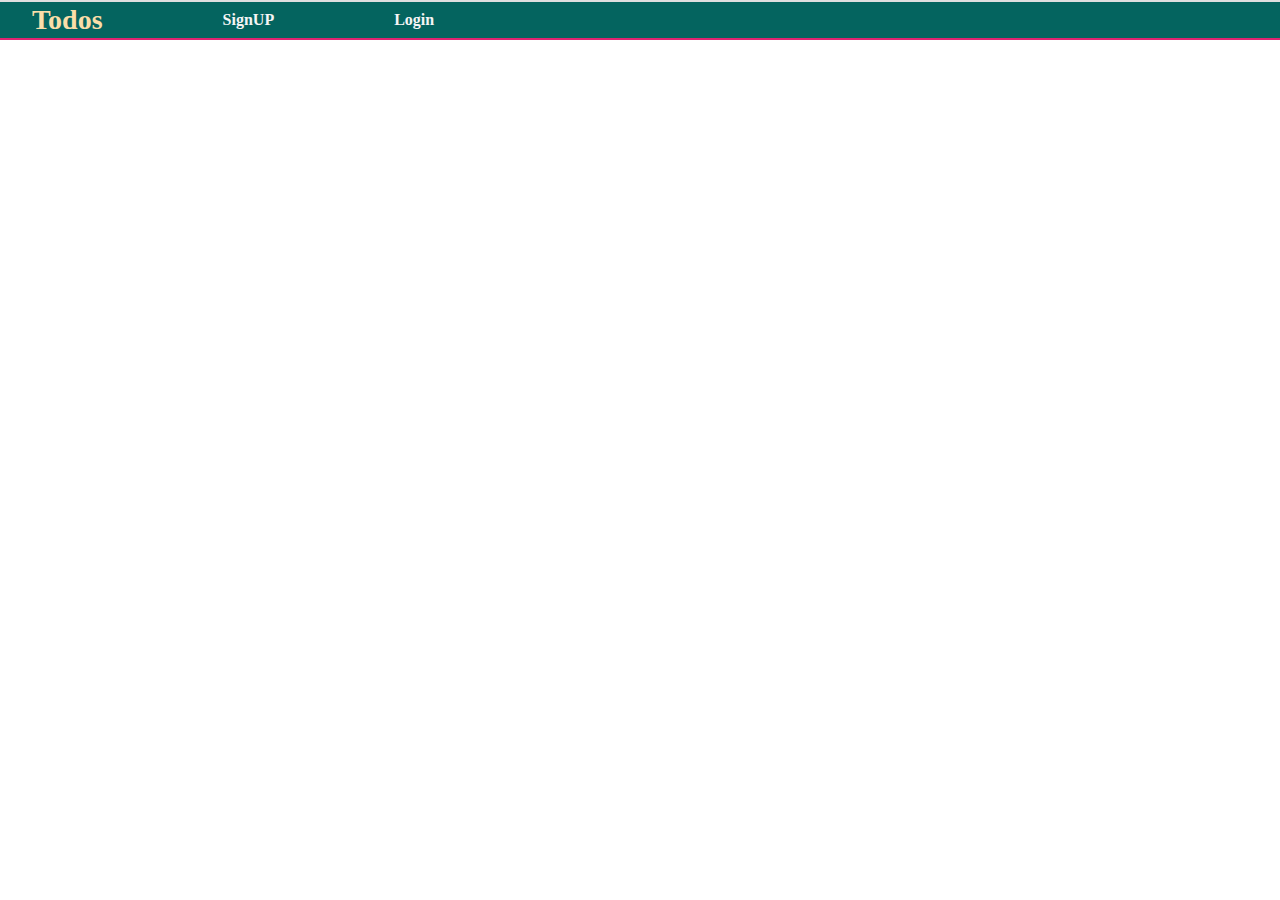
<file: index.html>
<!DOCTYPE html>
<html lang="en">
<head>
    <meta charset="UTF-8">
    <meta name="viewport" content="width=device-width, initial-scale=1.0">
    <title>Full Stack</title>
    <link rel="stylesheet" href="./styles/style.css">
</head>
<body>
    
 <div id="nav-cont"></div>
    
</body>
<script src="./scripts/index.js" type="module"></script>
</html>
</file>
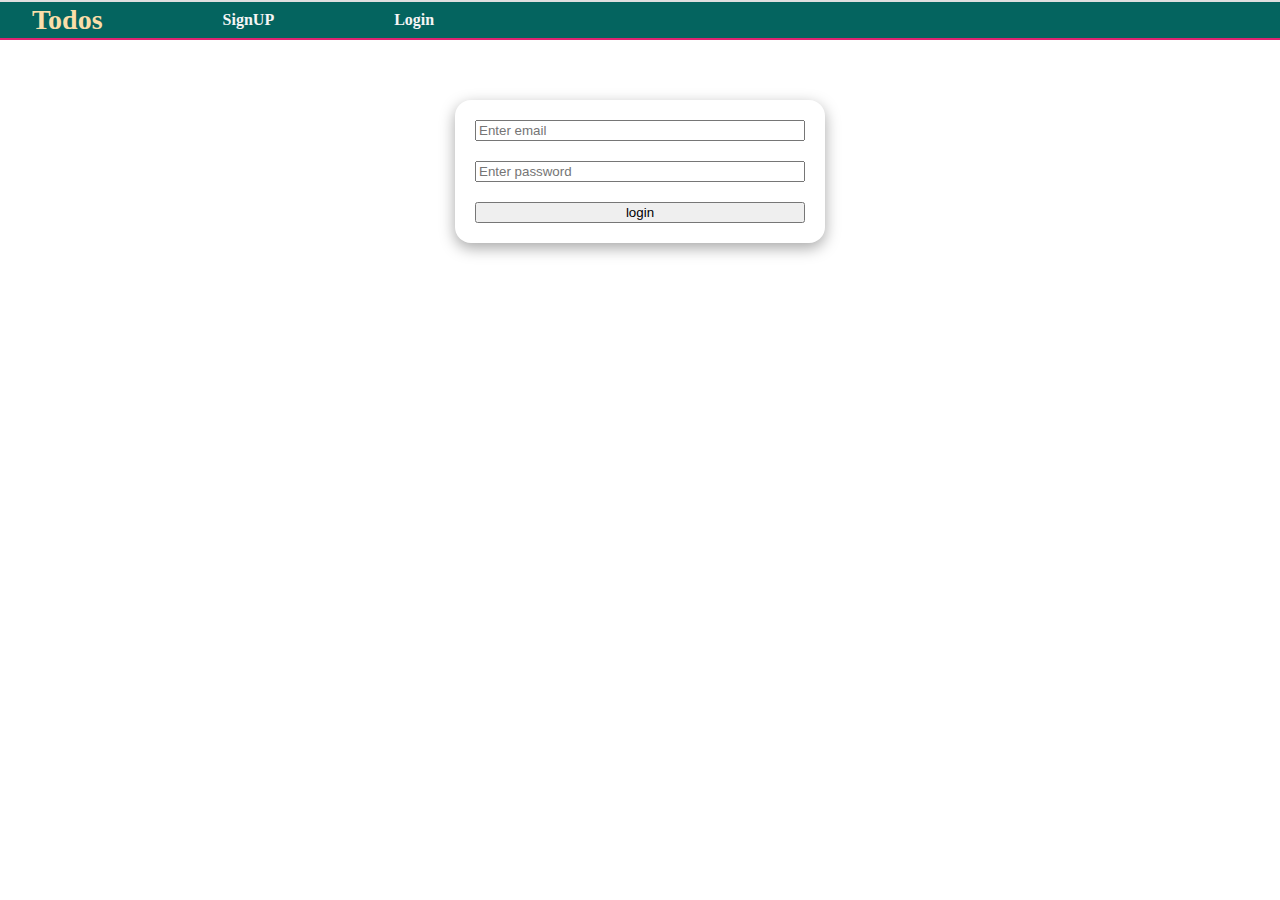
<file: login.html>
<!DOCTYPE html>
<html lang="en">
<head>
    <meta charset="UTF-8">
    <meta name="viewport" content="width=device-width, initial-scale=1.0">
    <title>Full Stack</title>
    <link rel="stylesheet" href="./styles/style.css">
</head>
<body>
    
 <div id="nav-cont"></div>
 <form id="form">

    <input type="email" id="email" placeholder="Enter email">
    <input type="password" id="password" placeholder="Enter password">
    <input type="submit" id="loginBtn" value="login">
 </form>
    
</body>
<script src="./scripts/index.js" type="module"></script>
</html>
</file>
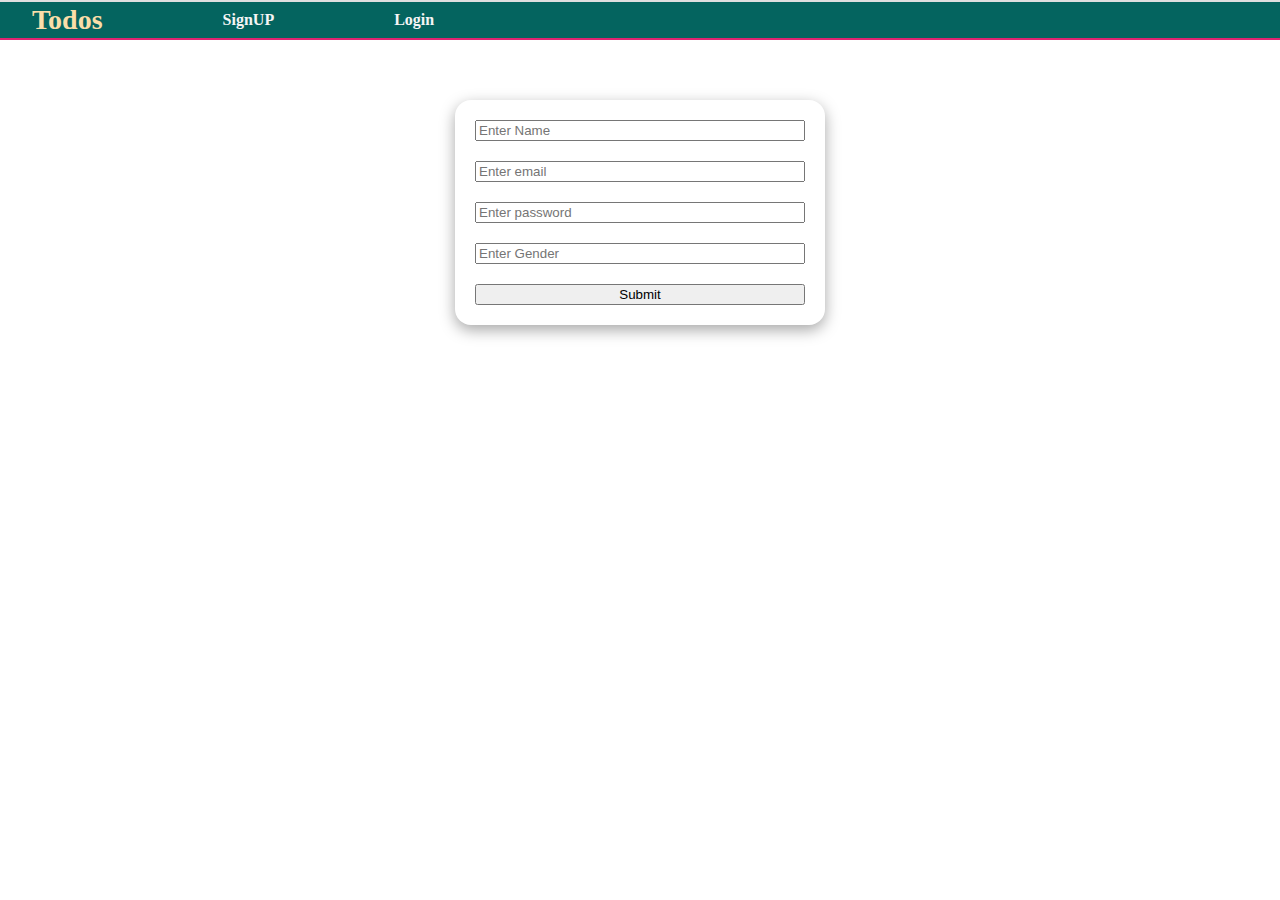
<file: signup.html>
<!DOCTYPE html>
<html lang="en">
<head>
    <meta charset="UTF-8">
    <meta name="viewport" content="width=device-width, initial-scale=1.0">
    <title>Full Stack</title>
    <link rel="stylesheet" href="./styles/style.css">
</head>
<body>
    
 <div id="nav-cont"></div>

 <form id="form">
    <input type="text" id="name" placeholder="Enter Name">
    <input type="email" id="email" placeholder="Enter email">
    <input type="password" id="password" placeholder="Enter password">
    <input type="text" id="gender" placeholder="Enter Gender">
    <input type="submit" id="signUpBtn">
 </form>
    
</body>
<script src="./scripts/index.js" type="module"></script>
<script src="./scripts/signup.js"></script>
</html>
</file>
<file: styles/style.css>
*{
    margin: 0px;
}

h1 {
    margin-left: 30px;
    font-family: 'Caveat', cursive;
    color: rgb(250,222,169);
    font-size: 28px;
}

#nav{
    padding: 2px;
    border-top: 2px solid rgb(224, 223, 223);
   border-bottom: 2px solid rgb(221, 36, 113);
    display: flex;
    align-items: center;
    background-color: rgb(4, 100, 95);
    
}
a{
    margin-left: 120px;
    text-decoration: none;
    font-family: 18px;
    font-weight: bold;
    color: whitesmoke;
}

form{
    width: 330px;
    box-shadow: rgba(0, 0, 0, 0.35) 0px 5px 15px;
    display: flex;
    flex-direction: column;
    gap: 20px;
    margin: auto;
    margin-top: 60px;
    padding: 20px;
    border-radius: 16px;
    
}
#controlgroup{
    gap:5px;
}
</file>
